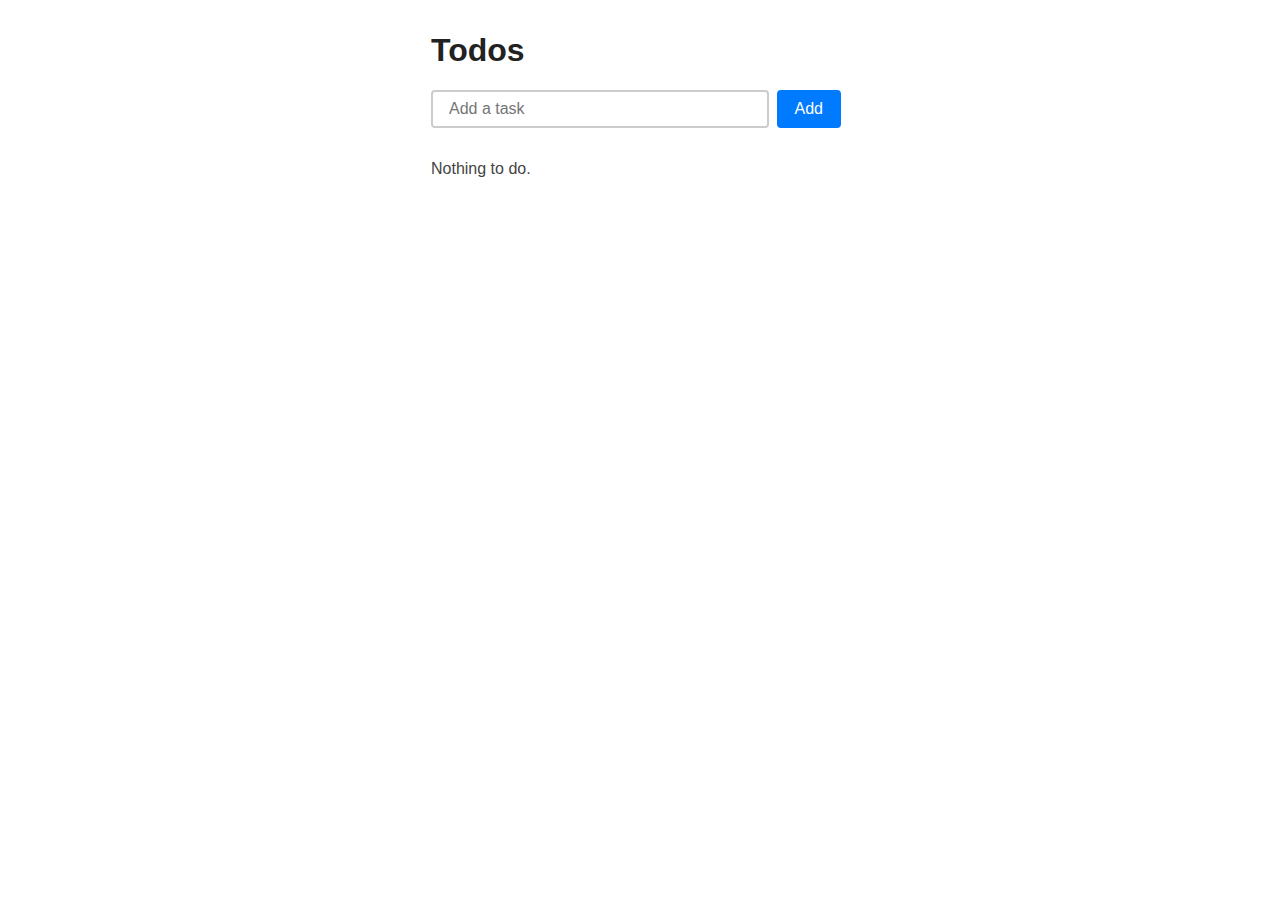
<file: src/index.html>
<!DOCTYPE html>
<html lang="en">
  <head>
    <meta charset="UTF-8" />
    <meta name="viewport" content="width=device-width, initial-scale=1.0" />
    <meta http-equiv="X-UA-Compatible" content="ie=edge" />
    <title>Todo App</title>
    <link rel="stylesheet" href="./styles/style.css" />
  </head>
  <body>
    <div id="app"></div>
    <script type="module" src="./scripts/app.js"></script>
  </body>
</html>
</file>
<file: src/styles/style.css>
*,
*::before,
*::after {
  box-sizing: border-box;
}

html {
  font-family: sans-serif;
  font-size: 1rem;
  color: #444;
}

#app {
  max-width: 450px;
  margin: 2rem auto;
  padding: 0 1rem;
}

form {
  display: flex;
  margin-bottom: 2rem;
}

[type='text'],
button {
  display: inline-block;
  -webkit-appearance: none;
  padding: 0.5rem 1rem;
  font-size: 1rem;
  border: 2px solid #ccc;
  border-radius: 4px;
}

button {
  cursor: pointer;
  background: #007bff;
  color: white;
  border: 2px solid #007bff;
  margin: 0 0.5rem;
}

[type='text'] {
  width: 100%;
}

[type='text']:active,
[type='text']:focus {
  outline: 0;
  border: 2px solid #007bff;
}

[type='checkbox'] {
  margin-right: 1rem;
  font-size: 2rem;
}

h1 {
  color: #222;
}

ul {
  padding: 0;
}

li {
  display: flex;
  align-items: center;
  padding: 1rem;
  margin-bottom: 1rem;
  background: #f4f4f4;
  border-radius: 4px;
}

li span {
  display: inline-block;
  padding: 0.5rem;
  width: 250px;
  border-radius: 4px;
  border: 2px solid transparent;
}

li span:hover {
  background: rgba(179, 215, 255, 0.52);
}

li span:focus {
  outline: 0;
  border: 2px solid #007bff;
  background: rgba(179, 207, 255, 0.52);
}
</file>
